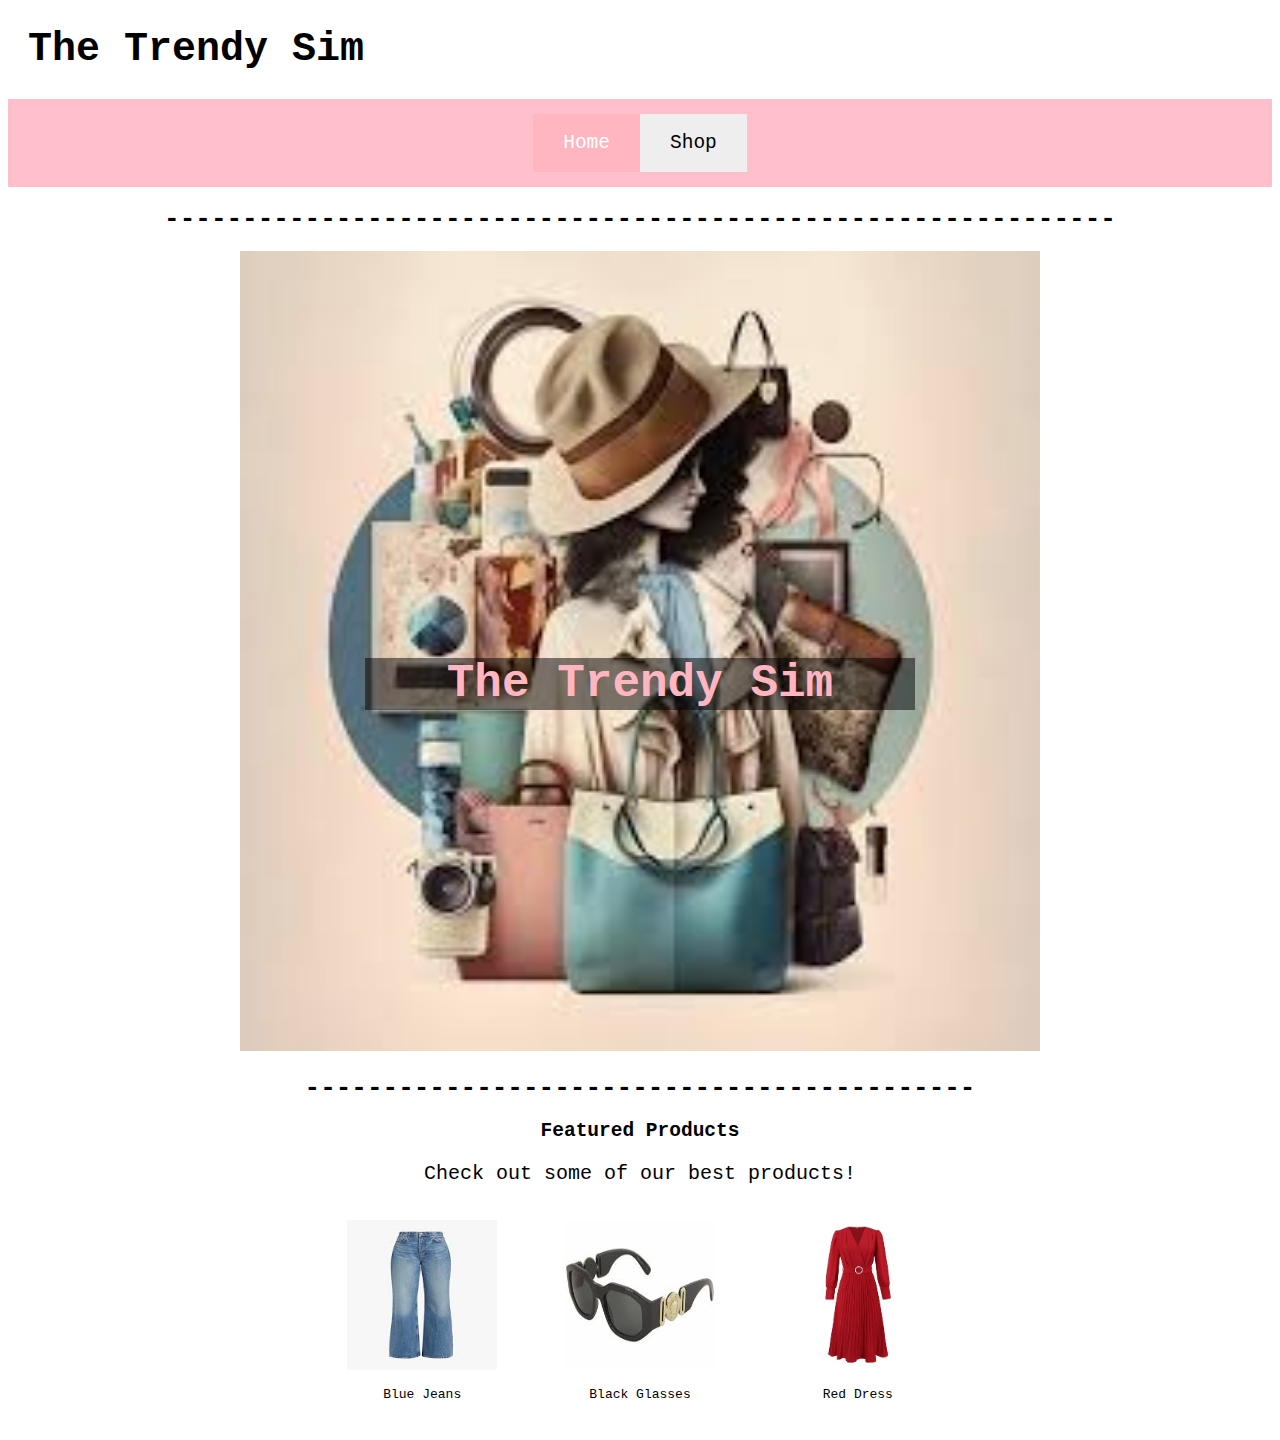
<file: index.html>
<!DOCTYPE html>
<html>
<head>
    <title>The Trendy Sim</title>
    <link rel="stylesheet" href="styles.css">
</head>
<body>

    <h1 style="font-size: 40px; text-align: left; margin-left: 20px;"><b>The Trendy Sim</b></h1>

    <div class="horizontal-menu">
     <a href="SA_ICT9Emerald_Q1Project_Kaur_Simrat.html" class="active">Home</a>
     <a href="2ndPage.html">Shop</a>
    </div>

    <h1>-------------------------------------------------------------</h1>

    <div class="main-image">
        <img src="Banner.jfif" alt="Main">
        <h1 style="color: lightpink;">The Trendy Sim</h1>
    </div>

    <h1>-------------------------------------------</h1>


    <h2>Featured Products</h2>
    <p style="font-size: 20px;">Check out some of our best products!</p>

    <div class="product">
        <img src="bjeans.jpg" alt="Product 1">
        <p>Blue Jeans</p>
    </div>

    <div class="product">
        <img src="glasses.jpg" alt="Product 3">
        <p>Black Glasses</p>
    </div>

    <div class="product">
        <img src="rdress.jpeg" alt="Product 5">
        <p>Red Dress</p>
    </div>

</body>
</html>
</file>
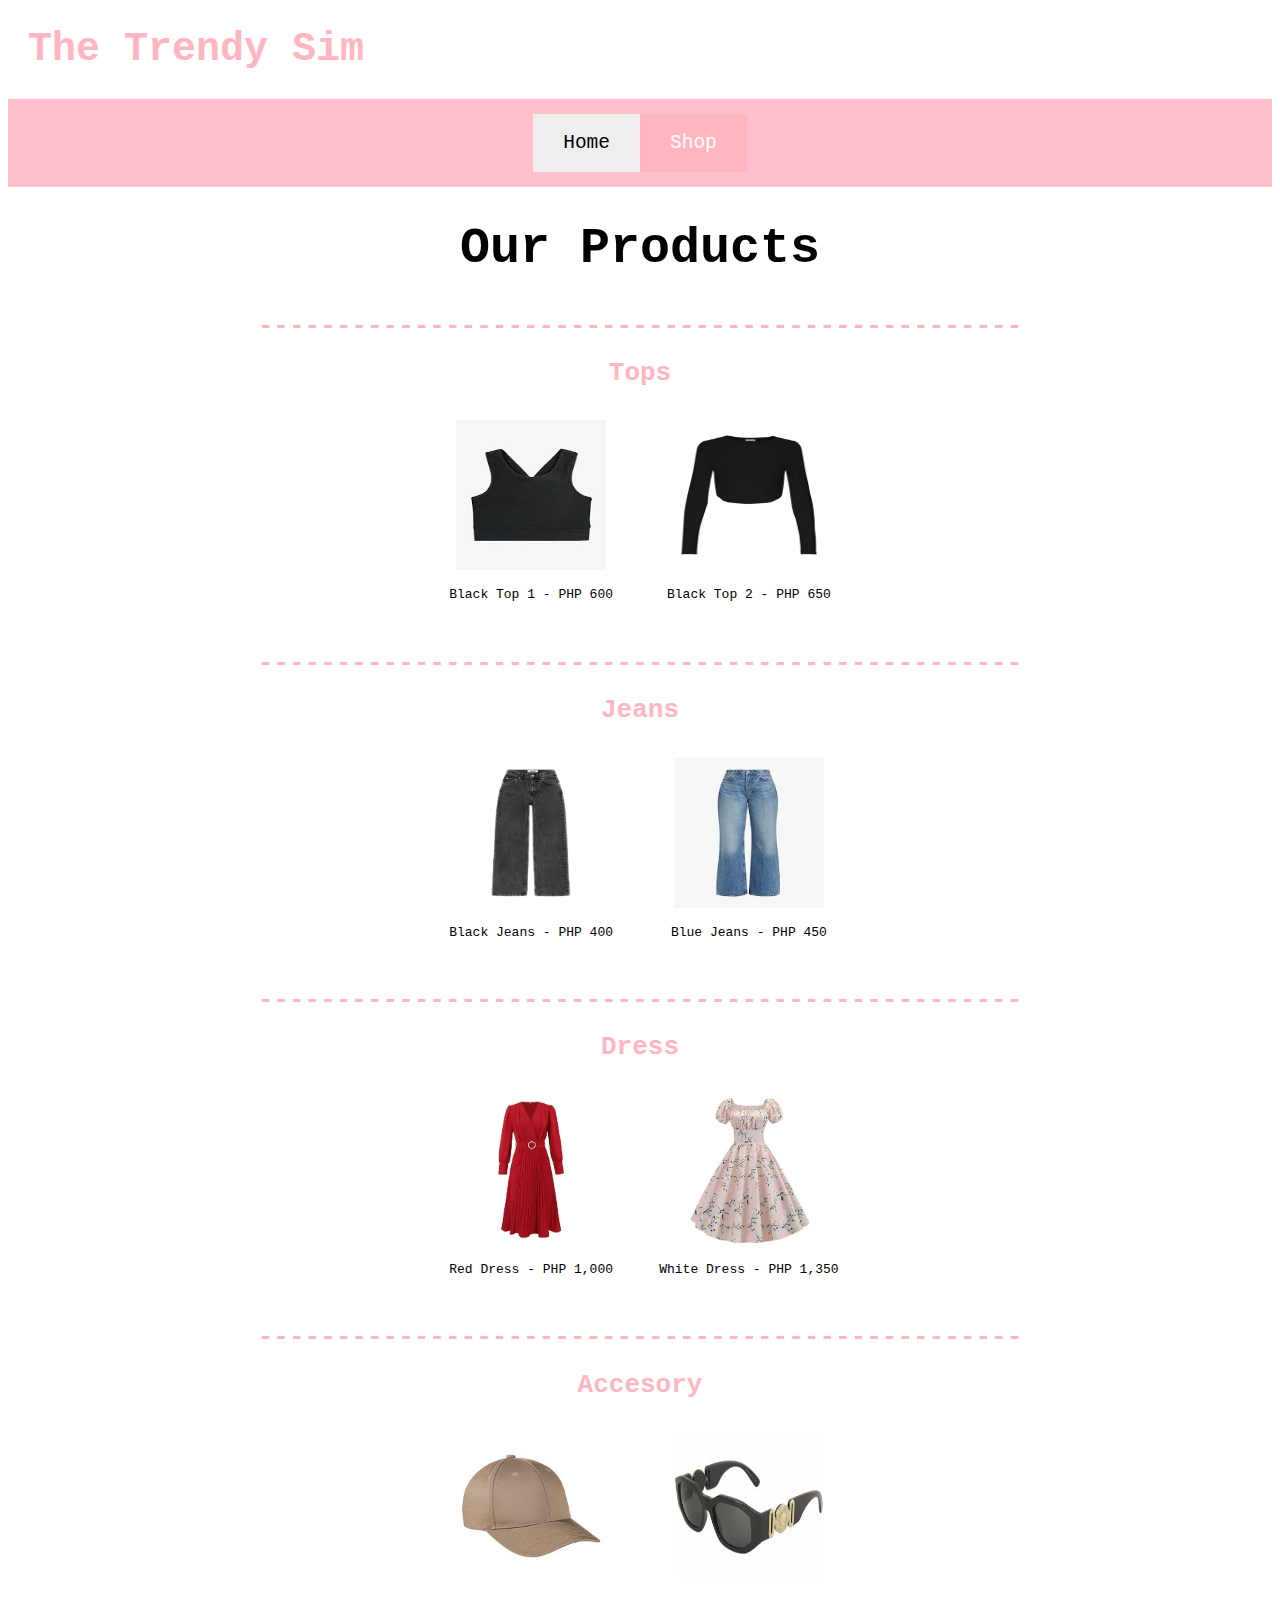
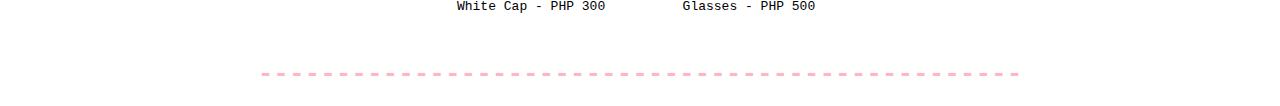
<file: 2ndPage.html>
<!DOCTYPE html>
<html>
<head>
    <title>Simple Shop - Items</title>
    <link rel="stylesheet" href="styles.css">
</head>
<body>

    <h1 style="font-size: 40px; text-align: left; margin-left: 20px; color: lightpink;"><b>The Trendy Sim</b></h1>

    <div class="horizontal-menu">
     <a href="index.html">Home</a>
     <a href="2ndPage.html" class="active">Shop</a>
    </div>

    <h1 style="font-size: 50px;">Our Products</h1>

<h1 style="color: lightpink;">-------------------------------------------------</h1>

<div class="container">

    <h1 style="color: lightpink;">Tops</h1>

    <div class="product">
        <img src="1top.jpg" alt="Product 1">
        <p>Black Top 1 - PHP 600</p>
    </div>

    <div class="product">
        <img src="2top.jpeg" alt="Product 2">
        <p>Black Top 2 - PHP 650</p>
    </div>

    <h1 style="color: lightpink;">-------------------------------------------------</h1>

</div> 


<div class="container">

    <h1 style="color: lightpink;">Jeans</h1>

    <div class="product">
        <img src="jeans.png" alt="Product 1">
        <p>Black Jeans - PHP 400</p>
    </div>

    <div class="product">
        <img src="bjeans.jpg" alt="Product 2">
        <p>Blue Jeans - PHP 450</p>
    </div>

    <h1 style="color: lightpink;">-------------------------------------------------</h1>

</div>

<div class="container">

    <h1 style="color: lightpink;">Dress</h1>

    <div class="product">
        <img src="rdress.jpeg" alt="Product 1">
        <p>Red Dress - PHP 1,000</p>
    </div>

    <div class="product">
        <img src="wdress.jpeg" alt="Product 2">
        <p>White Dress - PHP 1,350</p>
    </div>

    <h1 style="color: lightpink;">-------------------------------------------------</h1>

</div> 


<div class="container">

    <h1 style="color: lightpink;">Accesory</h1>

    <div class="product">
        <img src="cap.jpg" alt="Product 1">
        <p>White Cap - PHP 300</p>
    </div>

    <div class="product">
        <img src="glasses.jpg" alt="Product 2">
        <p>Glasses - PHP 500</p>
    </div>

    <h1 style="color: lightpink;">-------------------------------------------------</h1>

</div>

</body>
</html>
</file>
<file: styles.css>
body {
    font-family: monospace;
    text-align: center;
    background-color: white;
    
}

.horizontal-menu {
  display: flex;  
  justify-content: center;  
  background-color: pink;  
  padding: 15px 0;  
}

.horizontal-menu a {
  background-color: #eee; 
  color: black;  
  padding: 18px 30px;  
  text-decoration: none;  
  text-align: center;  
  font-size: 1.5em;  
}

.horizontal-menu a:hover {
  background-color: whitesmoke; 
}

.horizontal-menu a.active {
  background-color: lightpink; 
  color: white;
}

.main-image {
    position: relative;
    text-align: center;
    width: 100%;
    max-width: 800px; 
    margin: 0 auto;
}

.main-image img {
    width: 100%;
    height: auto;
}

.main-image h1 {
    width: 550px;
    position: absolute;
    top: 50%;
    left: 50%;
    transform: translate(-50%, -50%);
    color: white;
    font-size: 46px;
    background-color: rgba(0, 0, 0, 0.5); 
}

.product {
    display: inline-block;
    width: 180px;
    margin: 15px;
    text-align: center;
    vertical-align: top;
}

.product img {
    width: 150px;
    height: 150px;
}

button {
    padding: 10px 20px;
    background-color: brown;
    color: white;
    border: none;
    cursor: pointer;
    margin-top: 20px;
    display: block;
    margin-left: auto;
    margin-right: auto;
}

button:hover {
    background-color: rosybrown;
}
</file>
